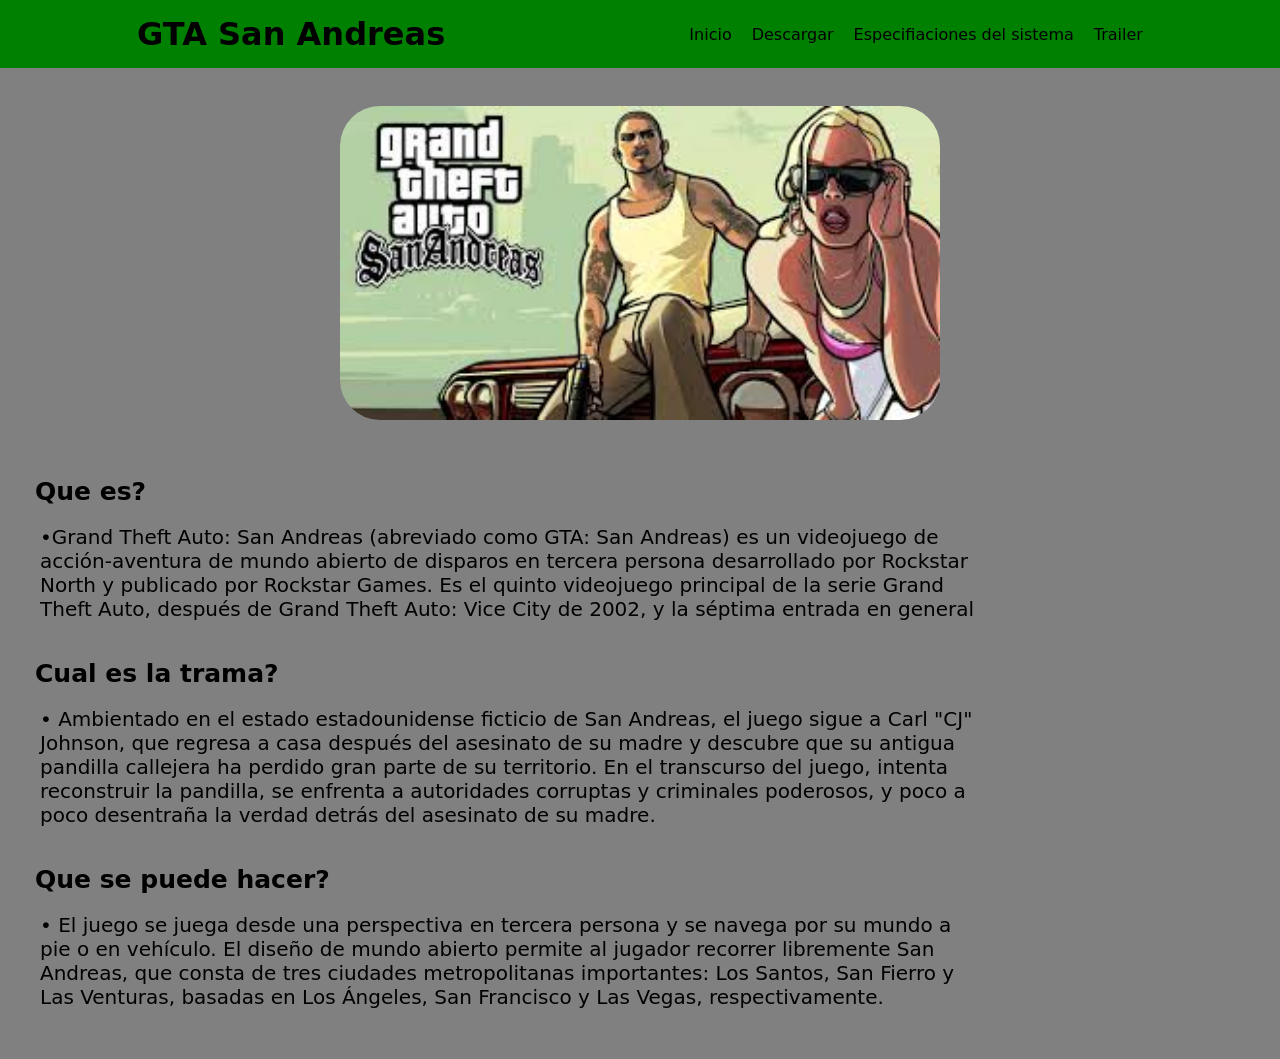
<file: index.html>
<!DOCTYPE html>

<html>
    <head>
        <link rel="stylesheet" href="style.css">
        <title>GTA Inicio</title>
        <link rel="icon" type="image/png" href="logo.png">
    </head>

    <body>
        <header>
            <a href="index.html" id="titulo-principal"><h1>GTA San Andreas</h1></a>
            
            <nav>
                <a href="index.html">Inicio</a>
                <a href="descargar.html" >Descargar</a>
                <a href="especificaciones.html">Especifiaciones del sistema</a>
                <a href="anuncio.html">Trailer</a>
            </nav>
        </header>
        <br><br>
        <img src="pagina principal.jpeg" id="imagen-index">
        <br><br><br>
        <h3 id="que-es">Que es?</h3>
        <br>
        <p id="explicacion-juego">•Grand Theft Auto: San Andreas (abreviado como GTA: San Andreas) es un videojuego de acción-aventura de mundo abierto de disparos en tercera persona desarrollado por Rockstar North y publicado por Rockstar Games. Es el quinto videojuego principal de la serie Grand Theft Auto, después de Grand Theft Auto: Vice City de 2002, y la séptima entrada en general</p>
        <br><br>
         <h3 id="que-es">Cual es la trama?</h3>
         <br>
        <p id="explicacion-juego">• Ambientado en el estado estadounidense ficticio de San Andreas, el juego sigue a Carl "CJ" Johnson, que regresa a casa después del asesinato de su madre y descubre que su antigua pandilla callejera ha perdido gran parte de su territorio. En el transcurso del juego, intenta reconstruir la pandilla, se enfrenta a autoridades corruptas y criminales poderosos, y poco a poco desentraña la verdad detrás del asesinato de su madre.</p>
         <br><br>
         <h3 id="que-es">Que se puede hacer?</h3>
         <br>
        <p id="explicacion-juego-final">• El juego se juega desde una perspectiva en tercera persona y se navega por su mundo a pie o en vehículo. El diseño de mundo abierto permite al jugador recorrer libremente San Andreas, que consta de tres ciudades metropolitanas importantes: Los Santos, San Fierro y Las Venturas, basadas en Los Ángeles, San Francisco y Las Vegas, respectivamente.</p>

    </body>
</html>
</file>
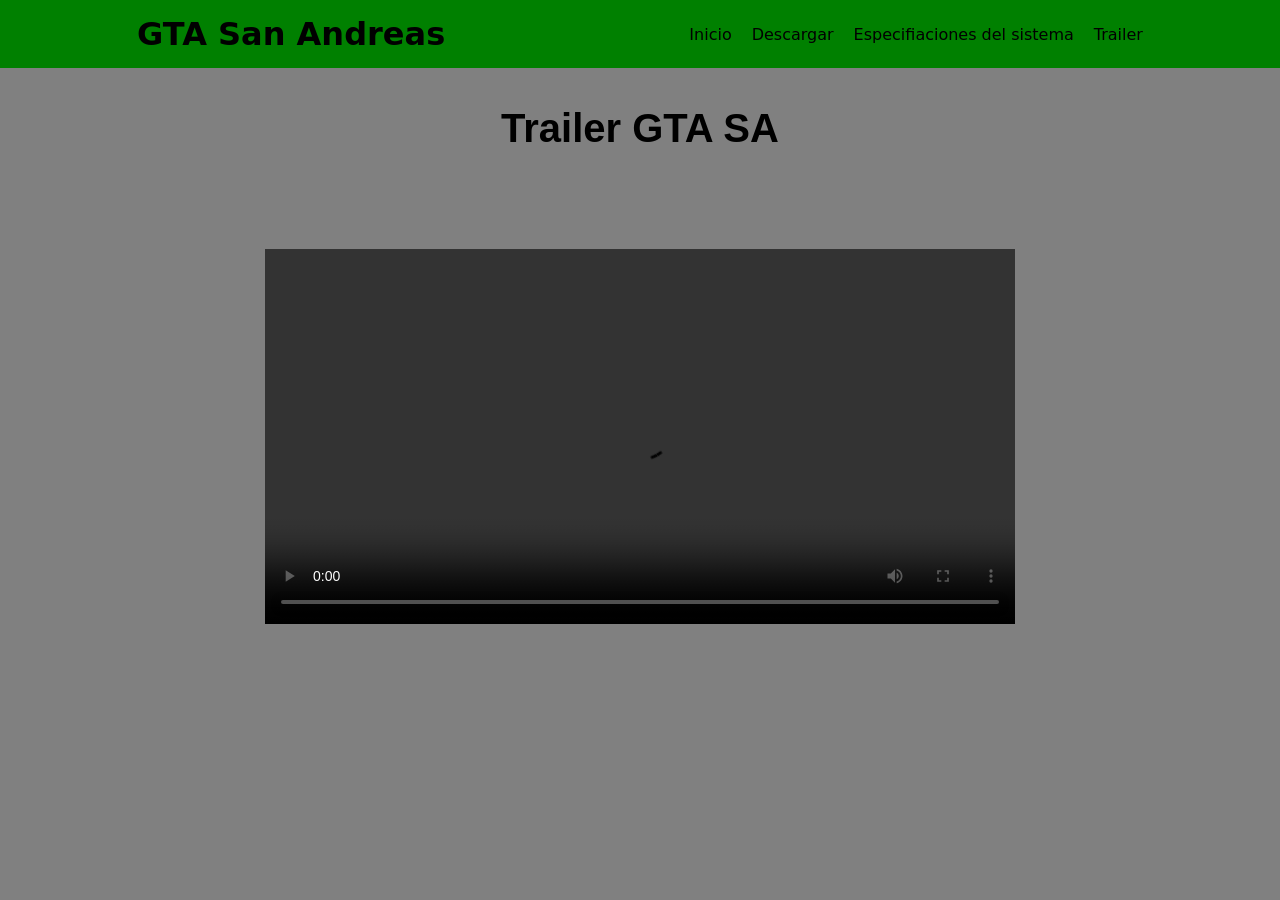
<file: anuncio.html>
<!DOCTYPE html>

<html>
    <head>
        <link rel="stylesheet" href="style.css">
        <title>GTA Trailer</title>
        <link rel="icon" type="image/png" href="logo.png">
    </head>

    <body>
        <header>
            <a href="index.html" id="titulo-principal"><h1>GTA San Andreas</h1></a>
            <nav>
                <a href="index.html">Inicio</a>
                <a href="descargar.html" >Descargar</a>
                <a href="especificaciones.html">Especifiaciones del sistema</a>
                <a href="anuncio.html">Trailer</a>
            </nav>
        </header>
            <br><br>
        <h2>Trailer GTA SA</h2>
            <br><br>

        <video autoplay loop controls id="video-anuncio">
            <source src="triler.mp4">
        </video>
</file>
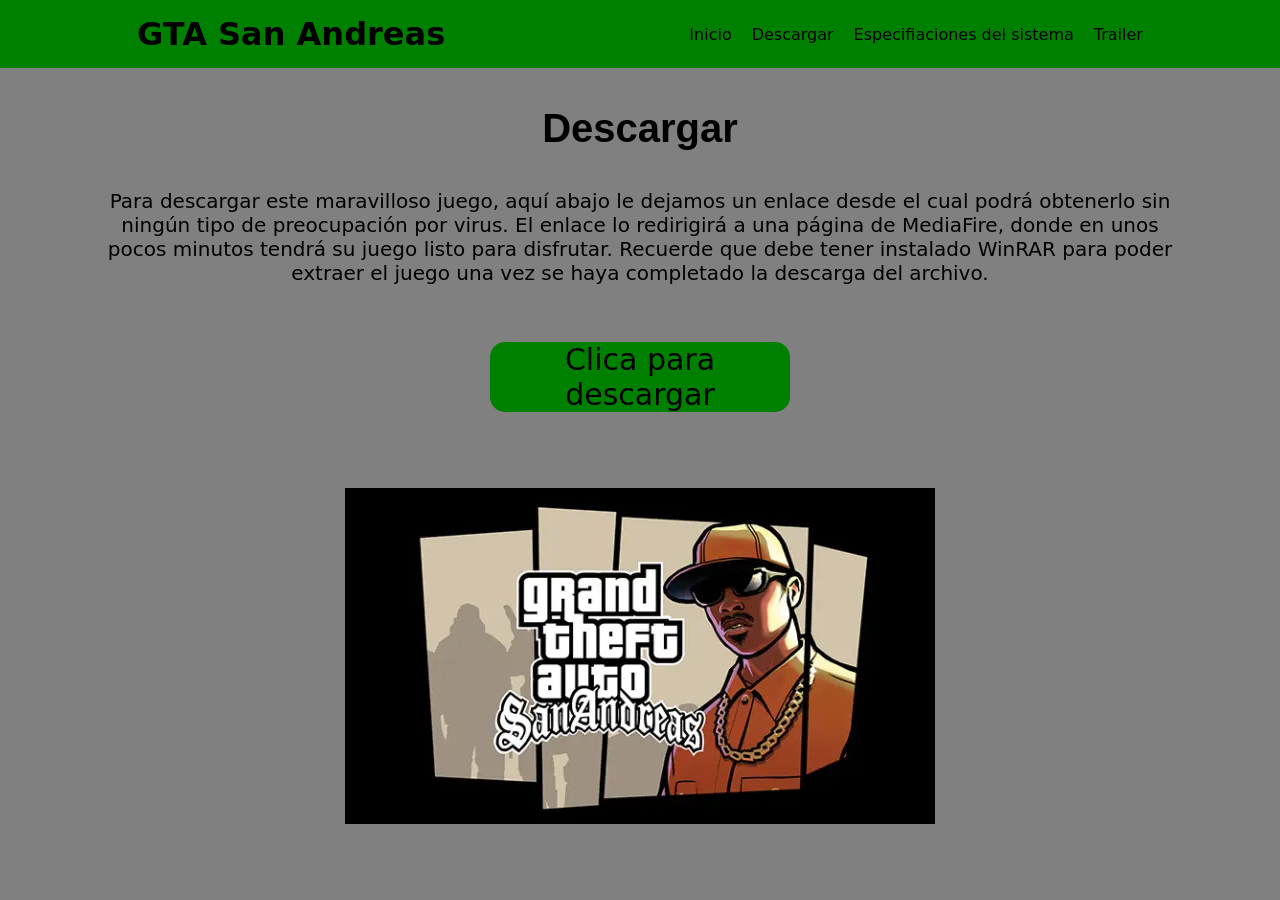
<file: descargar.html>
<!DOCTYPE html>

<html>
    <head>
        <link rel="stylesheet" href="style.css">
        <title>GTA Descargar</title>
        <link rel="icon" type="image/png" href="logo.png">
    </head>

    <body>
        <header>
            <a href="index.html" id="titulo-principal"><h1>GTA San Andreas</h1></a>
            <nav>
                <a href="index.html">Inicio</a>
                <a href="descargar.html" >Descargar</a>
                <a href="especificaciones.html">Especifiaciones del sistema</a>
                <a href="anuncio.html">Trailer</a>
                
            </nav>
        </header>
            <br><br>
        <h2>Descargar</h2>
            <br><br>
        <p id="info-descarga">Para descargar este maravilloso juego, aquí abajo le dejamos un enlace desde el cual podrá obtenerlo sin ningún tipo de preocupación por virus. El enlace lo redirigirá a una página de MediaFire, donde en unos pocos minutos tendrá su juego listo para disfrutar.
        Recuerde que debe tener instalado WinRAR para poder extraer el juego una vez se haya completado la descarga del archivo.</p>
            <br><br><br>

        <a href="https://www.mediafire.com/file/5i3uq8676qqigm7/Gta_San_Andreas_%255BLimpio%255D_-_TheFenix010.rar/file" target="_blank" id="link-gta">Clica para descargar</a>

        <br><br><br><br>

        <img src="grand-theft-auto-san-andreas-file-51754b60.jpeg.webp" id="imagen-descarga">
        
       
    </body>
</html>
</file>
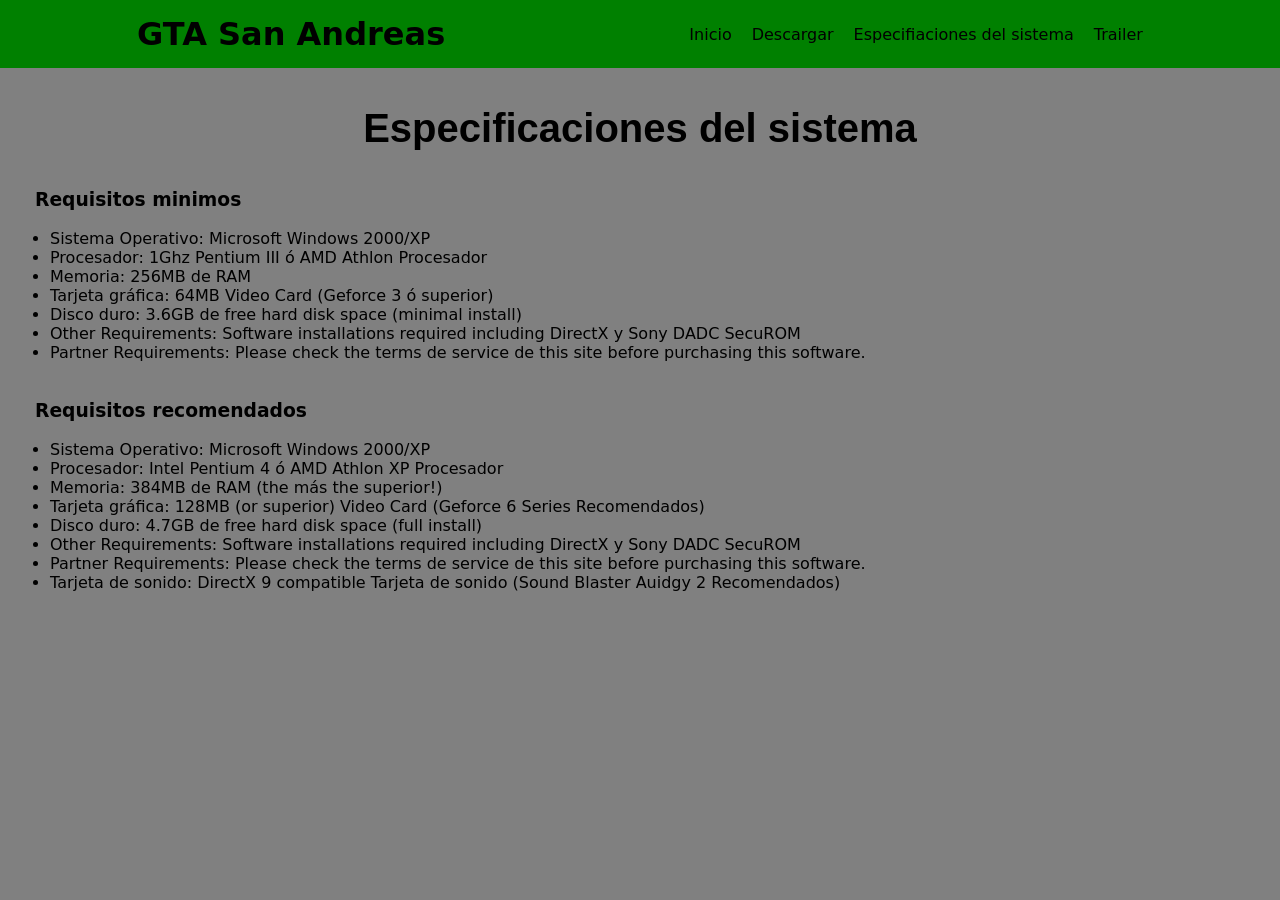
<file: especificaciones.html>
<!DOCTYPE html>

<html>
    <head>
        <link rel="stylesheet" href="style.css">
        <title>GTA Especificaciones</title>
        <link rel="icon" type="image/png" href="logo.png">
    </head>

    <body>
        <header>
            <a href="index.html" id="titulo-principal"><h1>GTA San Andreas</h1></a>
            <nav>
                <a href="index.html">Inicio</a>
                <a href="descargar.html" >Descargar</a>
                <a href="especificaciones.html">Especifiaciones del sistema</a>
                <a href="anuncio.html">Trailer</a>
            </nav>
        </header>
        <br><br>
        <h2>Especificaciones del sistema</h2>
        <br><br>
        <h3>Requisitos minimos</h3>
        <br>
        
        <ul id="lista-minimos">
            <li>Sistema Operativo: Microsoft Windows 2000/XP</li>
            <li>Procesador: 1Ghz Pentium III ó AMD Athlon Procesador</li>
            <li>Memoria: 256MB de RAM</li>
            <li>Tarjeta gráfica: 64MB Video Card (Geforce 3 ó superior)</li>
            <li>Disco duro: 3.6GB de free hard disk space (minimal install)</li>
            <li>Other Requirements: Software installations required including DirectX y Sony DADC SecuROM</li>
            <li>Partner Requirements: Please check the terms de service de this site before purchasing this software.</li>
        </ul>
        <br><br>

        <h3>Requisitos recomendados</h3>
        <br>
        
        <ul id="lista-minimos">
            <li>Sistema Operativo: Microsoft Windows 2000/XP</li>
            <li>Procesador: Intel Pentium 4 ó AMD Athlon XP Procesador</li>
            <li>Memoria: 384MB de RAM (the más the superior!)</li>
            <li>Tarjeta gráfica: 128MB (or superior) Video Card (Geforce 6 Series Recomendados)</li>
            <li>Disco duro: 4.7GB de free hard disk space (full install)</li>
            <li>Other Requirements: Software installations required including DirectX y Sony DADC SecuROM</li>
            <li>Partner Requirements: Please check the terms de service de this site before purchasing this software.</li>
            <li>Tarjeta de sonido: DirectX 9 compatible Tarjeta de sonido (Sound Blaster Auidgy 2 Recomendados)</li>
        </ul>

    </body>
</html>
</file>
<file: style.css>
* {
    padding: 0;
    margin: 0;
    box-sizing: border-box;
    font-family: system-ui;
}

header {
    background-color: green;
    display: flex;
    justify-content: space-around;
    align-items: center;
    padding: 15px;
}

body {
    background-color: grey;
}

nav {
    display: flex;
    gap: 20px;
    
}

nav a {
    text-decoration: none;
    color: black;
}

nav a:hover {
    color: blanchedalmond;
}

#titulo-principal {
    text-decoration: none;
    color: black;
}

#titulo-principal:hover {
    color: blanchedalmond;
}

h2 {
  text-align: center;
  font-size: 40px;
  font-family: sans-serif;
}

#info-descarga {
    text-align: center;
    font-size: 20px;
    margin-left: 100px;
    margin-right: 100px;
    
}

#link-gta {
    text-decoration: none;
    color: black;
    font-size: 30px;
    background-color: green;
    margin: 0 auto;
    text-align: center;
    width: 300px;
    display: block;
    border-radius: 15px;
   
 
}

#link-gta:hover {
    color: orange;
}

#imagen-descarga {
    margin: 0 auto;
    display: block;
}

#lista-minimos {
    margin-left: 50px;
}

h3 {
    margin-left: 35px;
}

#explicacion-juego {
    font-size: 20px;
    margin-left: 40px;
    margin-right: 300px;
}

#imagen-index {
    margin: 0 auto;
    display: block;
    width: 600px;
    border-radius: 40px;
}

#que-es {
    font-size: 25px;
}

#explicacion-juego-final {
    
    font-size: 20px;
    margin-left: 40px;
    margin-right: 300px;
    margin-bottom: 50px;
}

#boton-descarga {
    margin: 0 auto; 
    display: block;
    justify-content: center;
}

#video-anuncio {
    margin: 0 auto;
    display: block;
    padding-top: 60px;
    width: 750px;
  
}
</file>
